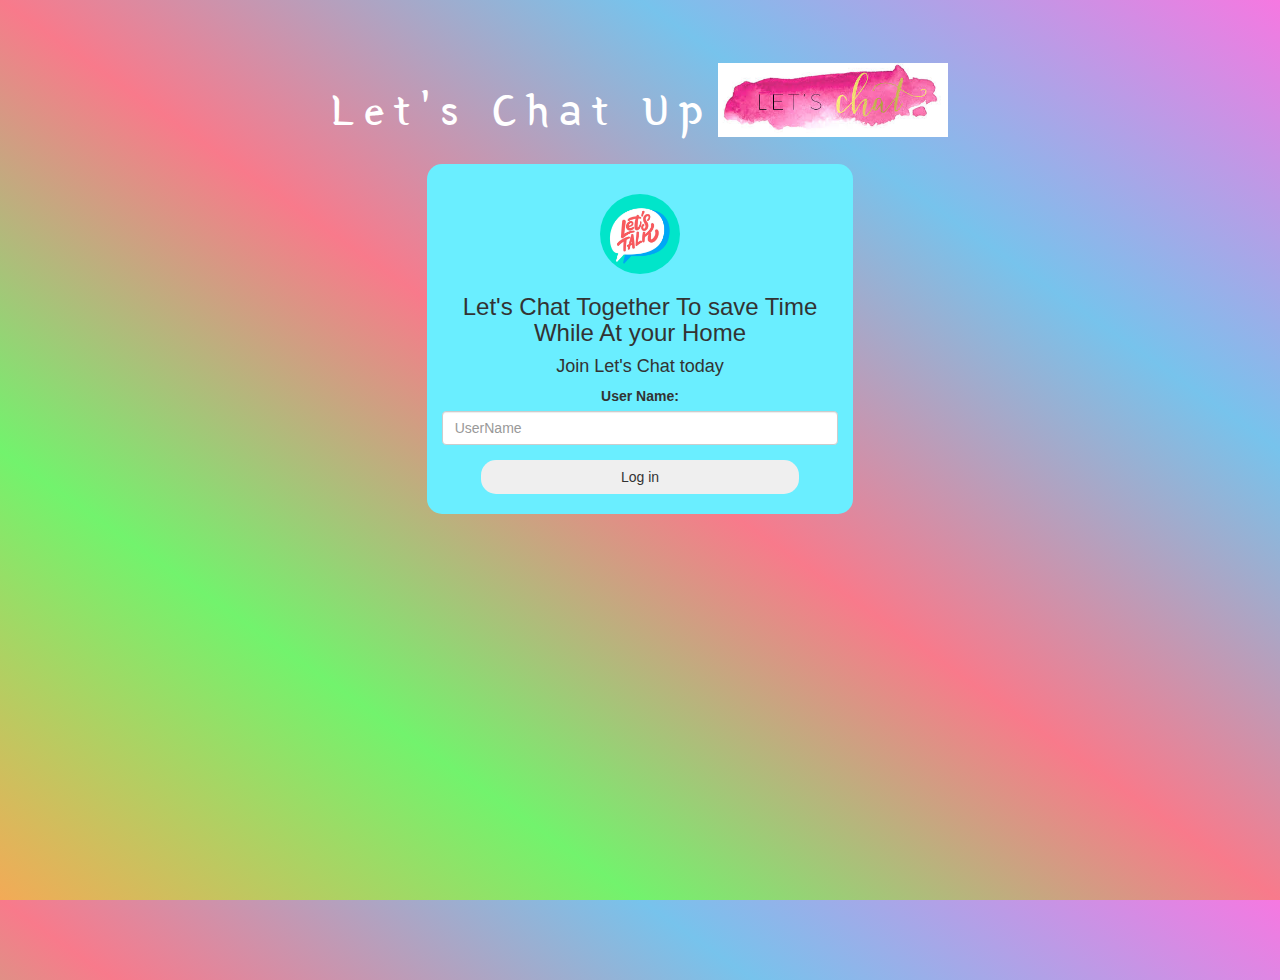
<file: index.html>
<html>
<head>
	<title>Let's Chat</title>
<link href="https://fonts.googleapis.com/css?family=Yeon+Sung&display=swap" rel="stylesheet"><meta name="viewport" content="width=device-width, initial-scale=1">

<link rel="stylesheet" href="https://maxcdn.bootstrapcdn.com/bootstrap/3.4.0/css/bootstrap.min.css">
<script src="https://ajax.googleapis.com/ajax/libs/jquery/3.4.1/jquery.min.js"></script>
<script src="https://maxcdn.bootstrapcdn.com/bootstrap/3.4.0/js/bootstrap.min.js"></script>

<link rel="stylesheet" type="text/css" href="style.css">
<script src="main.js"></script>
</head>
<body>
<center>
	<h1 class="header">	
		Let's Chat Up<sup>
	<img src="download.jpg">
	</sup>
</h1>
	<div class="col-lg-4 col-md-6 col-sm-6 col-xs-11 login_div">
	<img src="istockphoto-1190372252-612x612.jpg" class="logo">
		<h3 >Let's Chat  Together To save Time While At your Home</h3>
		<h4 >Join Let's Chat today</h4>
		<div class="form-group">
		  <label >User Name:</label>
<input type="text" id="user_name" class="form-control" placeholder="UserName">
		</div>
		<button id="login_button" class="btn btn-sucess" onclick="addUser()">Log in</button>
		<br><br>
	</div>
</center>
</body>
</html>
</file>
<file: style.css>
html, body
{
  height: 100%;
  margin: 0;
}

body
{
background-image: linear-gradient(to right top, #f3aa57, #72f36d, #f87a8b, #77c3ec, #f678e1);
}

.header
{
	color: white;font-family: 'Yeon Sung';font-size: 45px;letter-spacing: 10px;margin-top: 80px;
}
.header img
{
	width: 230px;margin-left: -15px;
}

.login_div
{
	background: rgb(106, 238, 255);float: none;border-radius: 15px;
}

.logo
{
	width: 80px;margin-top: 30px;border-radius: 40px;
}

#login_button
{
	width: 80%;border-radius: 15px;
}

.room_name
{
	cursor: pointer;
	font-size: 20px;
	color:#f87a8b
}


#logout
{
	font-size: 20px; float: right;
}


#output
{
	padding: 10px; width:80%;background: rgba(255,255,255,0.8);border-radius: 15px;
}

.input_div_room_page
{
	width: 80%;
}

.input_div label
{
	color: white;font-size: 20px;
}


.input_div_message_page
{
	position: fixed;bottom: 0px;width: 100%;background: rgba(255,255,255,0.8);
}
.input_div_message_page label
{
	color: black;
}
.input_div_message_page #msg
{
	width: 80%;
}
.input_div_message_page button
{
	margin-top: 15px;
	width: 50%; 
}
.color_white
{
	color: white
}

.user_tick
{
	width:20px;
}
.message_h4
{
	padding-left:5px;color:grey;
}
</file>
